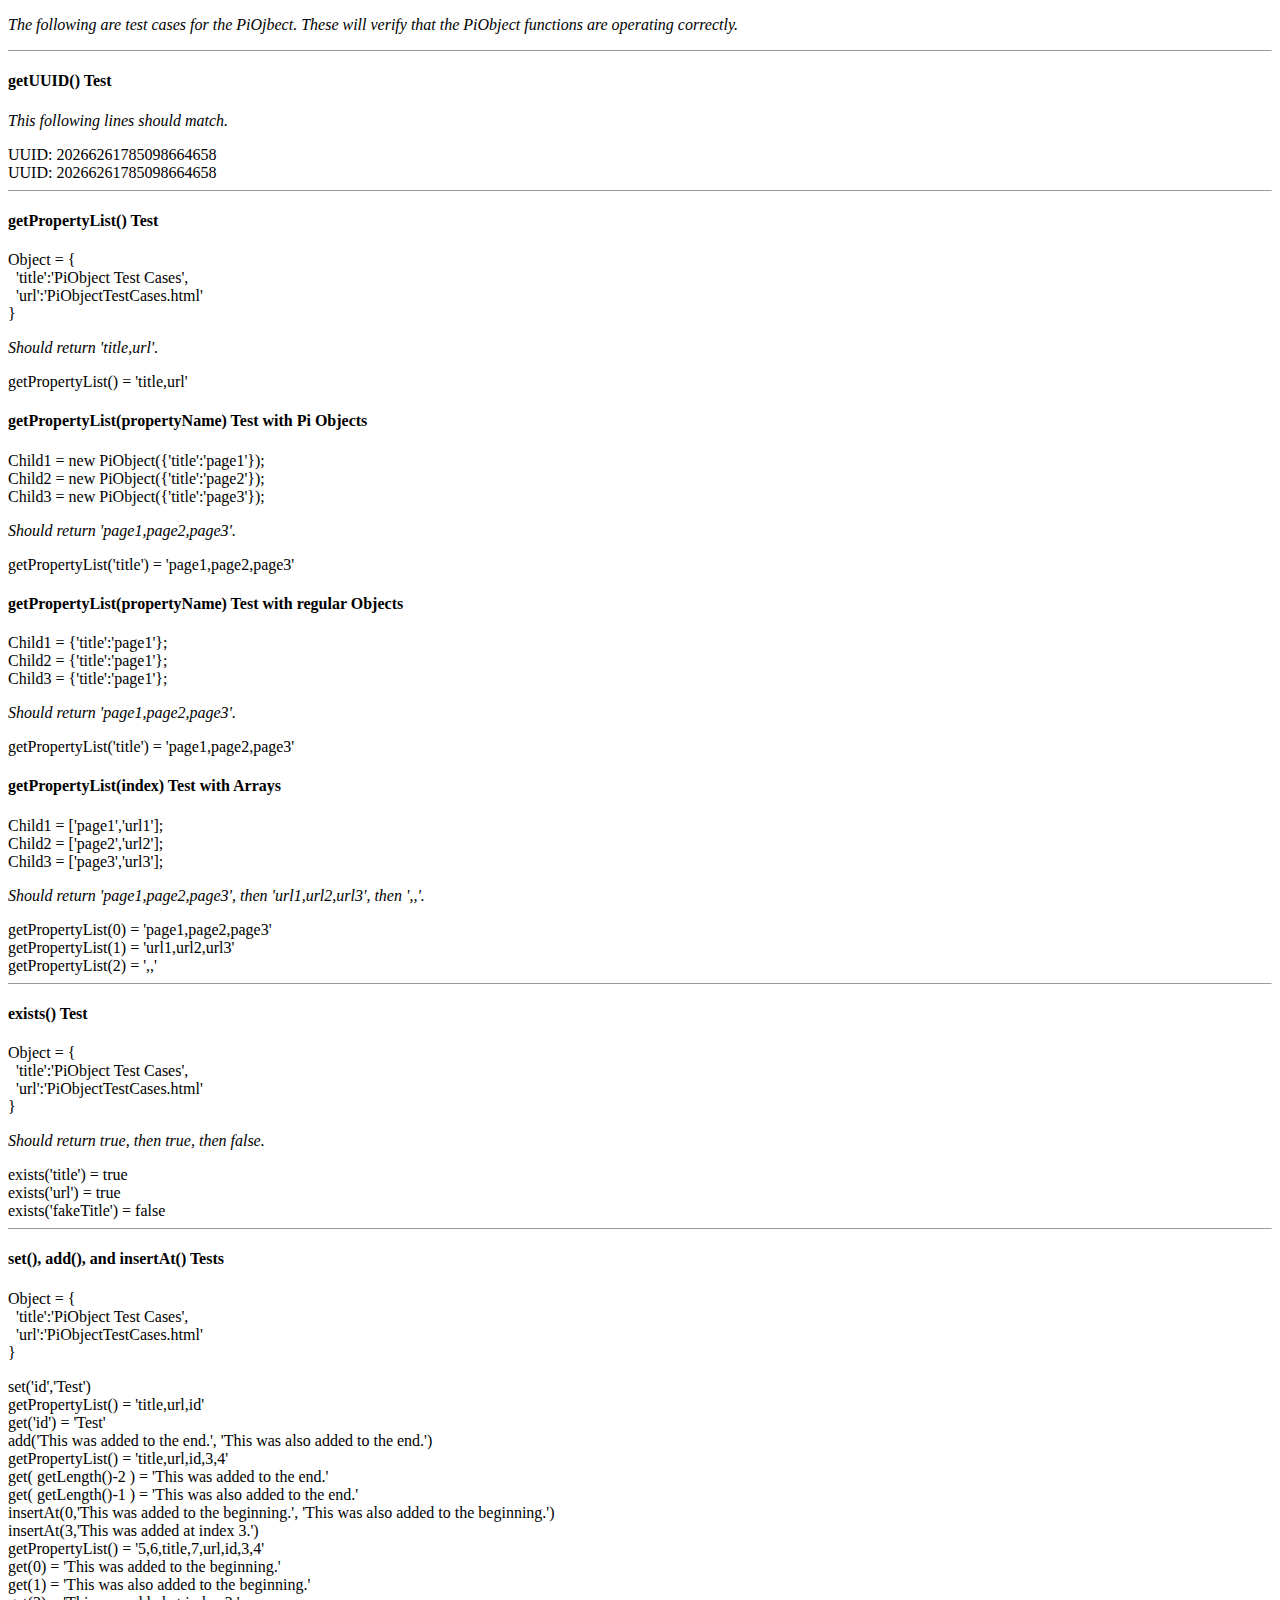
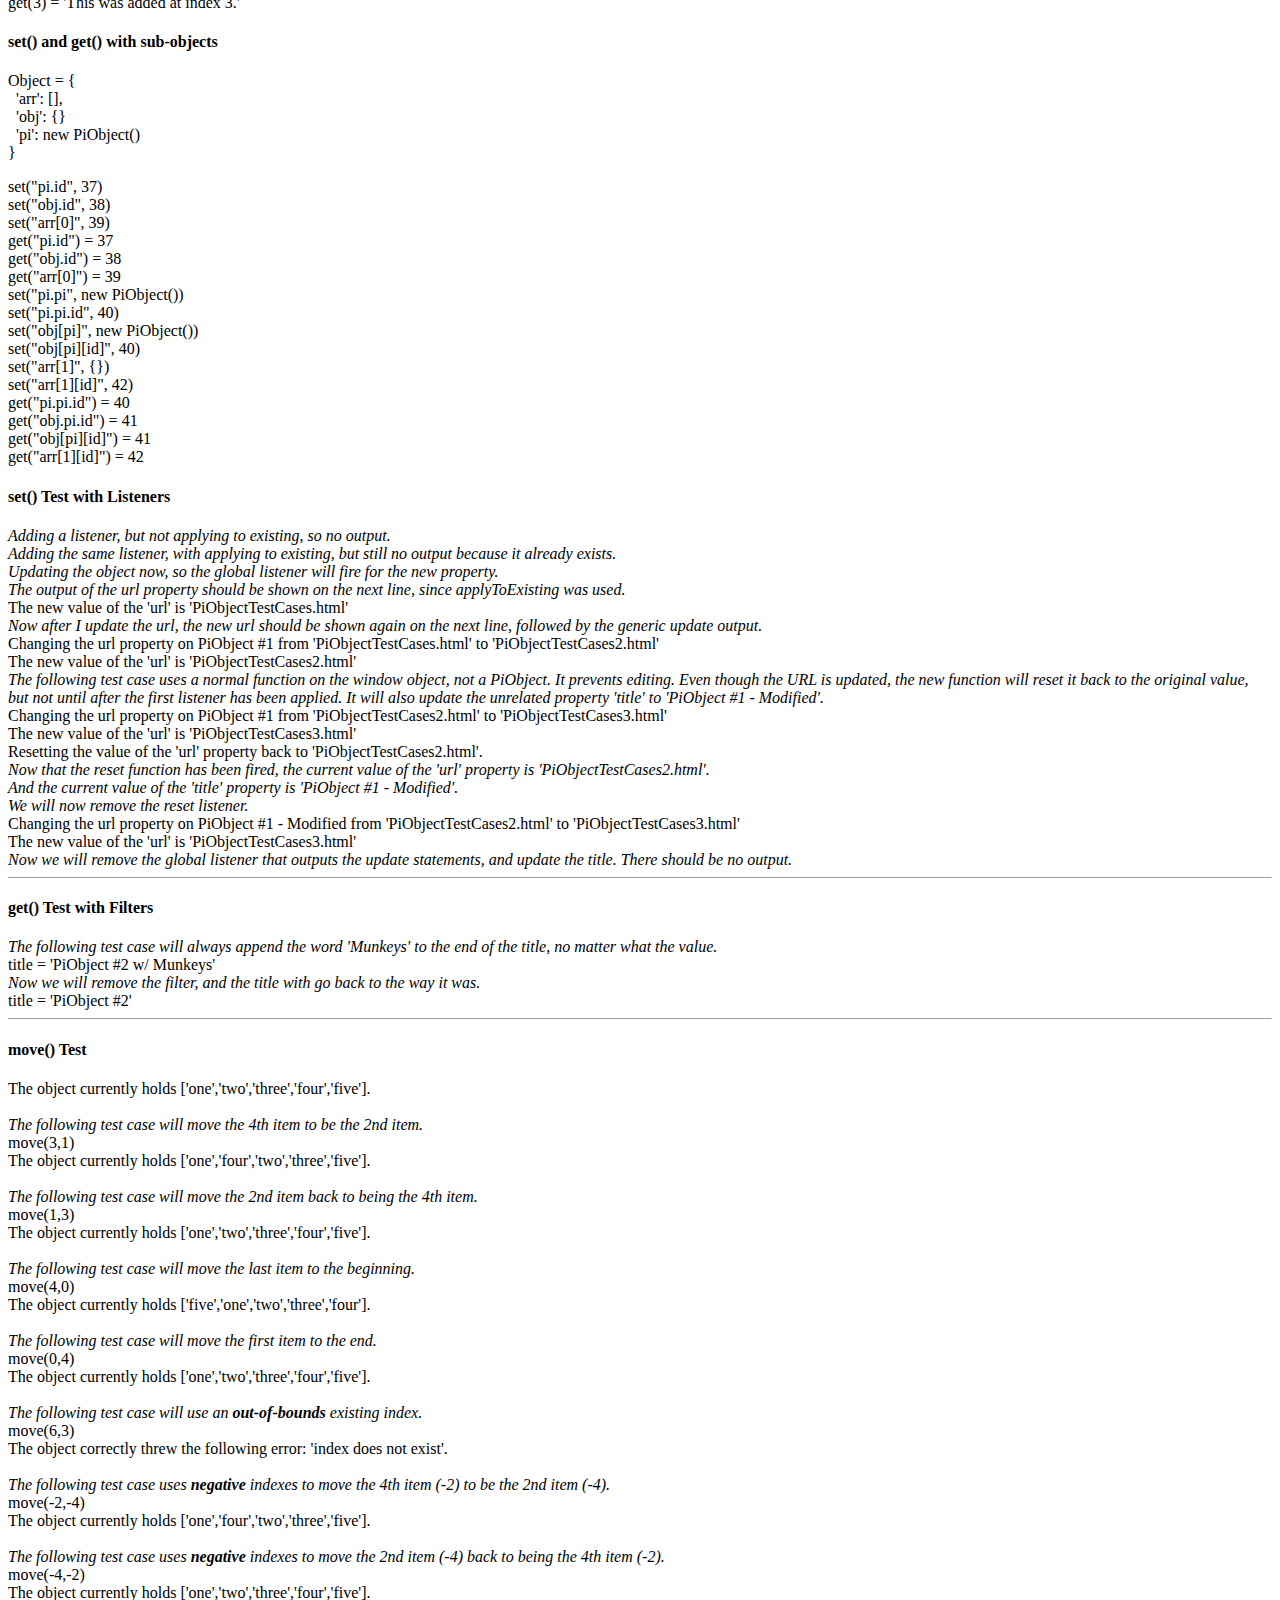
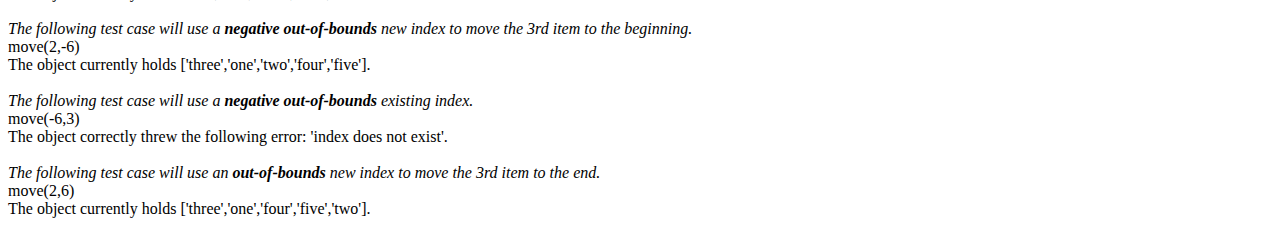
<file: PiObjectTestCases.html>
<!DOCTYPE html PUBLIC "-//W3C//DTD XHTML 1.0 Transitional//EN" "http://www.w3.org/TR/xhtml1/DTD/xhtml1-transitional.dtd">
<html xmlns="http://www.w3.org/1999/xhtml">
<head>
<meta http-equiv="Content-Type" content="text/html; charset=UTF-8" />
<title>PiObject Test Cases</title>
<script type="text/javascript" src="PiObject.js"></script>
</head>

<body>
<p><em>The following are test cases for the PiOjbect.  These will verify that the PiObject functions are operating correctly.</em></p>

<hr size="1" />

<h4>getUUID() Test</h4>
<p><em>This following lines should match.</em></p>
<script type="text/jscript">
m = new PiObject();
document.write('UUID: ' + m.getUUID() + '<br />');
document.write('UUID: ' + m.getUUID() + '<br />');
</script>

<hr size="1" />

<h4>getPropertyList() Test</h4>
<p>
	Object = {<br />
	&nbsp; 'title':'PiObject Test Cases',<br />
	&nbsp; 'url':'PiObjectTestCases.html'<br />
	}<br />
</p>
<p><em>Should return 'title,url'.</em></p>
<script type="text/javascript">
m = new PiObject({
		'title':'PiObject Test Cases',
		'url':'PiObjectTestCases.html'
	});
document.write("getPropertyList() = '" + m.getPropertyList() + "'");
</script>

<h4>getPropertyList(propertyName) Test with Pi Objects</h4>
<p>
	Child1 = new PiObject({'title':'page1'});<br />
	Child2 = new PiObject({'title':'page2'});<br />
	Child3 = new PiObject({'title':'page3'});<br />
</p>
<p><em>Should return 'page1,page2,page3'.</em></p>
<script type="text/javascript">
m = new PiObject();
m.set('page1', new PiObject({'title':'page1'}) );
m.set('page2', new PiObject({'title':'page2'}) );
m.set('page3', new PiObject({'title':'page3'}) );
document.write("getPropertyList('title') = '" + m.getPropertyList('title') + "'");
</script>

<h4>getPropertyList(propertyName) Test with regular Objects</h4>
<p>
	Child1 = {'title':'page1'};<br />
	Child2 = {'title':'page1'};<br />
	Child3 = {'title':'page1'};<br />
</p>
<p><em>Should return 'page1,page2,page3'.</em></p>
<script type="text/javascript">
m = new PiObject();
m.set('page1', {'title':'page1'} );
m.set('page2', {'title':'page2'} );
m.set('page3', {'title':'page3'} );
document.write("getPropertyList('title') = '" + m.getPropertyList('title') + "'");
</script>

<h4>getPropertyList(index) Test with Arrays</h4>
<p>
	Child1 = ['page1','url1'];<br />
	Child2 = ['page2','url2'];<br />
	Child3 = ['page3','url3'];<br />
</p>
<p><em>Should return 'page1,page2,page3', then 'url1,url2,url3', then ',,'.</em></p>
<script type="text/javascript">
m = new PiObject();
m.set('page1', ['page1','url1'] );
m.set('page2', ['page2','url2'] );
m.set('page3', ['page3','url3'] );
// Always test item at 0 location and 1 location, to test translation from 0-based arrays to 1-based arrays.
document.write("getPropertyList(0) = '" + m.getPropertyList(0) + "'<br />");
document.write("getPropertyList(1) = '" + m.getPropertyList(1) + "'<br />");
document.write("getPropertyList(2) = '" + m.getPropertyList(2) + "'<br />");
</script>

<hr size="1" />

<h4>exists() Test</h4>
<p>
	Object = {<br />
	&nbsp; 'title':'PiObject Test Cases',<br />
	&nbsp; 'url':'PiObjectTestCases.html'<br />
	}<br />
</p>
<p><em>Should return true, then true, then false.</em></p>
<script type="text/javascript">
m = new PiObject({
		'title':'PiObject Test Cases',
		'url':'PiObjectTestCases.html'
	});
// Always test item at 0 location and 1 location, to test translation from 0-based arrays to 1-based arrays.
document.write("exists('title') = " + m.exists('title') + "<br />" );
document.write("exists('url') = " + m.exists('url') + "<br />" );
document.write("exists('fakeTitle') = " + m.exists('fakeTitle') + "<br />" );
</script>

<hr size="1" />

<h4>set(), add(), and insertAt() Tests</h4>
<p>
	Object = {<br />
	&nbsp; 'title':'PiObject Test Cases',<br />
	&nbsp; 'url':'PiObjectTestCases.html'<br />
	}<br />
</p>
<script type="text/javascript">
m = new PiObject({
		'title':'PiObject Test Cases',
		'url':'PiObjectTestCases.html'
	});
// Always test item at 0 location and 1 location, to test translation from 0-based arrays to 1-based arrays.
document.write("set('id','Test')<br />");
m.set('id','Test');
document.write("getPropertyList() = '" + m.getPropertyList() + "'<br />");
document.write("get('id') = '" + m.get('id') + "'<br />");
m.add('This was added to the end.','This was also added to the end.')
document.write("add('This was added to the end.', 'This was also added to the end.')<br />");
document.write("getPropertyList() = '" + m.getPropertyList() + "'<br />");
document.write("get( getLength()-2 ) = '" + m.get( m.getLength()-2 ) + "'<br />");
document.write("get( getLength()-1 ) = '" + m.get( m.getLength()-1 ) + "'<br />");
m.insertAt(0,'This was added to the beginning.','This was also added to the beginning.');
document.write("insertAt(0,'This was added to the beginning.', 'This was also added to the beginning.')<br />");
m.insertAt(3,'This was added at index 3.');
document.write("insertAt(3,'This was added at index 3.')<br />");
document.write("getPropertyList() = '" + m.getPropertyList() + "'<br />");
document.write("get(0) = '" + m.get(0) + "'<br />");
document.write("get(1) = '" + m.get(1) + "'<br />");
document.write("get(3) = '" + m.get(3) + "'<br />");
</script>

<h4>set() and get() with sub-objects</h4>
<p>
	Object = {<br />
	&nbsp; 'arr': [],<br />
	&nbsp; 'obj': {}<br />
	&nbsp; 'pi': new PiObject()<br />
	}<br />
</p>
<script type="text/javascript">
m = new PiObject({
	pi: new PiObject(),
	obj: {},
	arr: []
});
document.write('set("pi.id", 37)<br />');
document.write('set("obj.id", 38)<br />');
document.write('set("arr[0]", 39)<br />');
m.set("pi.id", 37);
m.set("obj.id", 38);
m.set("arr[0]", 39);
document.write('get("pi.id") = ' + m.get("pi.id") + '<br />');
document.write('get("obj.id") = ' + m.get("obj.id") + '<br />');
document.write('get("arr[0]") = ' + m.get("arr[0]") + '<br />');
document.write('set("pi.pi", new PiObject())<br />');
document.write('set("pi.pi.id", 40)<br />');
document.write('set("obj[pi]", new PiObject())<br />');
document.write('set("obj[pi][id]", 40)<br />');
document.write('set("arr[1]", {})<br />');
document.write('set("arr[1][id]", 42)<br />');
m.set("pi.pi", new PiObject());
m.set("pi.pi.id", 40);
m.set("obj[pi]", new PiObject());
m.set("obj[pi][id]", 41);
m.set("arr[1]", {});
m.set("arr[1][id]", 42);
document.write('get("pi.pi.id") = ' + m.get("pi.pi.id") + '<br />');
document.write('get("obj.pi.id") = ' + m.get("obj.pi.id") + '<br />');
document.write('get("obj[pi][id]") = ' + m.get("obj[pi][id]") + '<br />');
document.write('get("arr[1][id]") = ' + m.get("arr[1][id]") + '<br />');
</script>

<h4>set() Test with Listeners</h4>
<p>
</p>
<script type="text/javascript">
m1 = new PiObject({
		'title':'PiObject #1',
		'url':'PiObjectTestCases.html'
	 });
m2 = new PiObject();
m2.output = function(object,property,oldValue,newValue) {
	document.write("Changing the " + property + " property on " + object.get('title') + " from '" + oldValue + "' to '" + newValue + "'<br />");
}
document.write("<em>Adding a listener, but not applying to existing, so no output.</em><br />");
m1.addListener(m2.output,false);
document.write("<em>Adding the same listener, with applying to existing, but still no output because it already exists.</em><br />");
m1.addListener(m2.output,true); // This will not produce any output, since the function already exists.
document.write("<em>Updating the object now, so the global listener will fire for the new property.</em><br />");
m1.set('id','Test'); // This should produce output.
m2.outputURL = function(object,property,oldValue,newValue) {
	document.write("The new value of the '" + property + "' is '" + newValue + "'<br />");
}
document.write("<em>The output of the url property should be shown on the next line, since applyToExisting was used.</em><br />");
m1.addListener("url",m2.outputURL,true);
document.write("<em>Now after I update the url, the new url should be shown again on the next line, followed by the generic update output.</em><br />");
m1.set("url","PiObjectTestCases2.html");
document.write("<em>The following test case uses a normal function on the window object, not a PiObject.</em> ");
document.write("<em>It prevents editing.  Even though the URL is updated, the new function will reset it back to the original value, but not until after the first listener has been applied.  It will also update the unrelated property 'title' to 'PiObject #1 - Modified'.</em><br />");
resetURL = function(object,property,oldValue,newValue) {
	document.write("Resetting the value of the '" + property + "' property back to '" + oldValue + "'.<br />");
	object.set('title', object.get('title') + " - Modified");
	return oldValue;
}
m1.addListener("url",resetURL,false);
m1.set("url","PiObjectTestCases3.html");
document.write("<em>Now that the reset function has been fired, the current value of the 'url' property is '" + m1.get('url') + "'.</em><br />");
document.write("<em>And the current value of the 'title' property is '" + m1.get('title') + "'.</em><br />");
document.write("<em>We will now remove the reset listener.</em><br />");
m1.removeListener("url",resetURL,false);
m1.set("url","PiObjectTestCases3.html");
document.write("<em>Now we will remove the global listener that outputs the update statements, and update the title.  There should be no output.</em><br />");
m1.removeListener(m2.output);
m1.set("title", m1.get("title") + " - Modified");
</script>

<hr size="1" />

<h4>get() Test with Filters</h4>
<p>
</p>
<script type="text/javascript">
m1 = new PiObject({
		'title':'PiObject #2',
		'url':'PiObjectTestCases.html'
	 });
document.write("<em>The following test case will always append the word 'Munkeys' to the end of the title, no matter what the value.</em><br />");
function withMunkeys(object,property,value) {
	return value + " w/ Munkeys";
}
m1.addFilter('title',withMunkeys);
document.write("title = '" + m1.get('title') + "'<br />");
document.write("<em>Now we will remove the filter, and the title with go back to the way it was.</em><br />");
m1.removeFilter('title',withMunkeys);
document.write("title = '" + m1.get('title') + "'<br />");
</script>

<hr size="1" />

<h4>move() Test</h4>
<p>
</p>
<script type="text/javascript">
m1 = new PiObject();
m1.add('one','two','three','four','five');
result = [];
for (i=0; i<m1.getLength(); i++)
	result.push("'"+m1.get(i)+"'");
document.write("The object currently holds ["+result.join()+"].<br /><br />");

document.write("<em>The following test case will move the 4th item to be the 2nd item.</em><br />");
document.write("move(3,1)<br />");
m1.move(3,1);
result = [];
for (i=0; i<m1.getLength(); i++)
	result.push("'"+m1.get(i)+"'");
document.write("The object currently holds ["+result.join()+"].<br /><br />");

document.write("<em>The following test case will move the 2nd item back to being the 4th item.</em><br />");
document.write("move(1,3)<br />");
m1.move(1,3);
result = [];
for (i=0; i<m1.getLength(); i++)
	result.push("'"+m1.get(i)+"'");
document.write("The object currently holds ["+result.join()+"].<br /><br />");

document.write("<em>The following test case will move the last item to the beginning.</em><br />");
document.write("move(4,0)<br />");
m1.move(4,0);
result = [];
for (i=0; i<m1.getLength(); i++)
	result.push("'"+m1.get(i)+"'");
document.write("The object currently holds ["+result.join()+"].<br /><br />");

document.write("<em>The following test case will move the first item to the end.</em><br />");
document.write("move(0,4)<br />");
m1.move(0,4);
result = [];
for (i=0; i<m1.getLength(); i++)
	result.push("'"+m1.get(i)+"'");
document.write("The object currently holds ["+result.join()+"].<br /><br />");

document.write("<em>The following test case will use an <strong>out-of-bounds</strong> existing index.</em><br />");
try {
    document.write("move(6,3)<br />");
	m1.move(6,3);
	document.write("<span style='color:red'>WARNING: This shouldn't happen!  The providing an out-of-range starting index did not produce an error!<br /><br />");
} catch(err){
	document.write("The object correctly threw the following error: '"+err+"'.<br /><br />");
}

document.write("<em>The following test case uses <strong>negative</strong> indexes to move the 4th item (-2) to be the 2nd item (-4).</em><br />");
document.write("move(-2,-4)<br />");
m1.move(-2,-4);
result = [];
for (i=0; i<m1.getLength(); i++)
	result.push("'"+m1.get(i)+"'");
document.write("The object currently holds ["+result.join()+"].<br /><br />");

document.write("<em>The following test case uses <strong>negative</strong> indexes to move the 2nd item (-4) back to being the 4th item (-2).</em><br />");
document.write("move(-4,-2)<br />");
m1.move(-4,-2);
result = [];
for (i=0; i<m1.getLength(); i++)
	result.push("'"+m1.get(i)+"'");
document.write("The object currently holds ["+result.join()+"].<br /><br />");

document.write("<em>The following test case will use a <strong>negative</strong> <strong>out-of-bounds</strong> new index to move the 3rd item to the beginning.</em><br />");
document.write("move(2,-6)<br />");
m1.move(2,-6);
result = [];
for (i=0; i<m1.getLength(); i++)
	result.push("'"+m1.get(i)+"'");
document.write("The object currently holds ["+result.join()+"].<br /><br />");

document.write("<em>The following test case will use a <strong>negative</strong> <strong>out-of-bounds</strong> existing index.</em><br />");
try {
    document.write("move(-6,3)<br />");
	m1.move(-6,3);
	document.write("<span style='color:red'>WARNING: This shouldn't happen!  The providing an out-of-range starting index did not produce an error!<br /><br />");
} catch(err){
	document.write("The object correctly threw the following error: '"+err+"'.<br /><br />");
}

document.write("<em>The following test case will use an <strong>out-of-bounds</strong> new index to move the 3rd item to the end.</em><br />");
document.write("move(2,6)<br />");
m1.move(2,6);
result = [];
for (i=0; i<m1.getLength(); i++)
	result.push("'"+m1.get(i)+"'");
document.write("The object currently holds ["+result.join()+"].<br /><br />");
</script>

</body>
</html>
</file>
